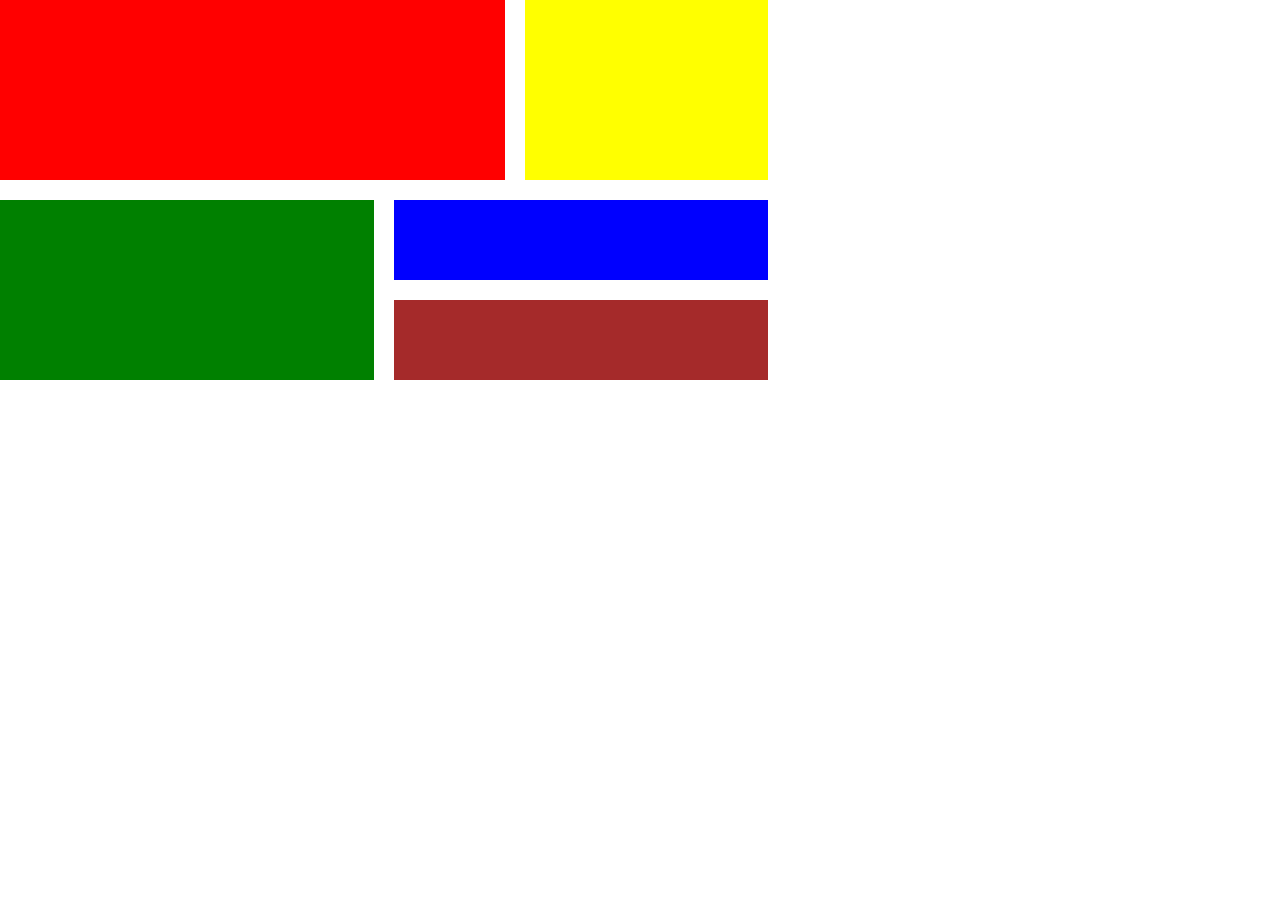
<file: Grid.html>
<!DOCTYPE html>
<html lang="en">
  <head>
    <meta charset="UTF-8" />
    <meta http-equiv="X-UA-Compatible" content="IE=edge" />
    <meta name="viewport" content="width=device-width, initial-scale=1.0" />
    <title>CSS Grid Layout</title>

    <link rel="stylesheet" href="style-Grid.css" />
  </head>
  <body>
    <main class="">
      <section class="main-container">
        <div class="container">
          <div class="red"></div>
          <div class="yellow"></div>
          <div class="green"></div>
          <div class="blue"></div>
          <div class="brown"></div>
        </div>
      </section>
    </main>

    <footer></footer>
  </body>
</html>
</file>
<file: style-Grid.css>
* {
  margin: 0;
  padding: 0;
  box-sizing: border-box;
}

.container {
  width: 60%;
  display: grid;

  gap: 20px;
  grid-template-columns: repeat(6, 1fr);
  grid-template-rows: repeat(4, 1fr);
}

.red {
  background-color: red;
  padding: 40px;
  grid-column: 1 / 5;
  grid-row: span 2;
}

.yellow {
  background-color: yellow;
  padding: 40px;
  grid-column: span 2;
  grid-row: span 2;
}

.green {
  background-color: green;
  padding: 40px;
  grid-row: span 2;
  grid-column: span 3;
}

.blue {
  background-color: blue;
  padding: 40px;

  grid-column: span 3;
}

.brown {
  background-color: brown;
  padding: 40px;
  grid-column: span 3;
}
</file>
